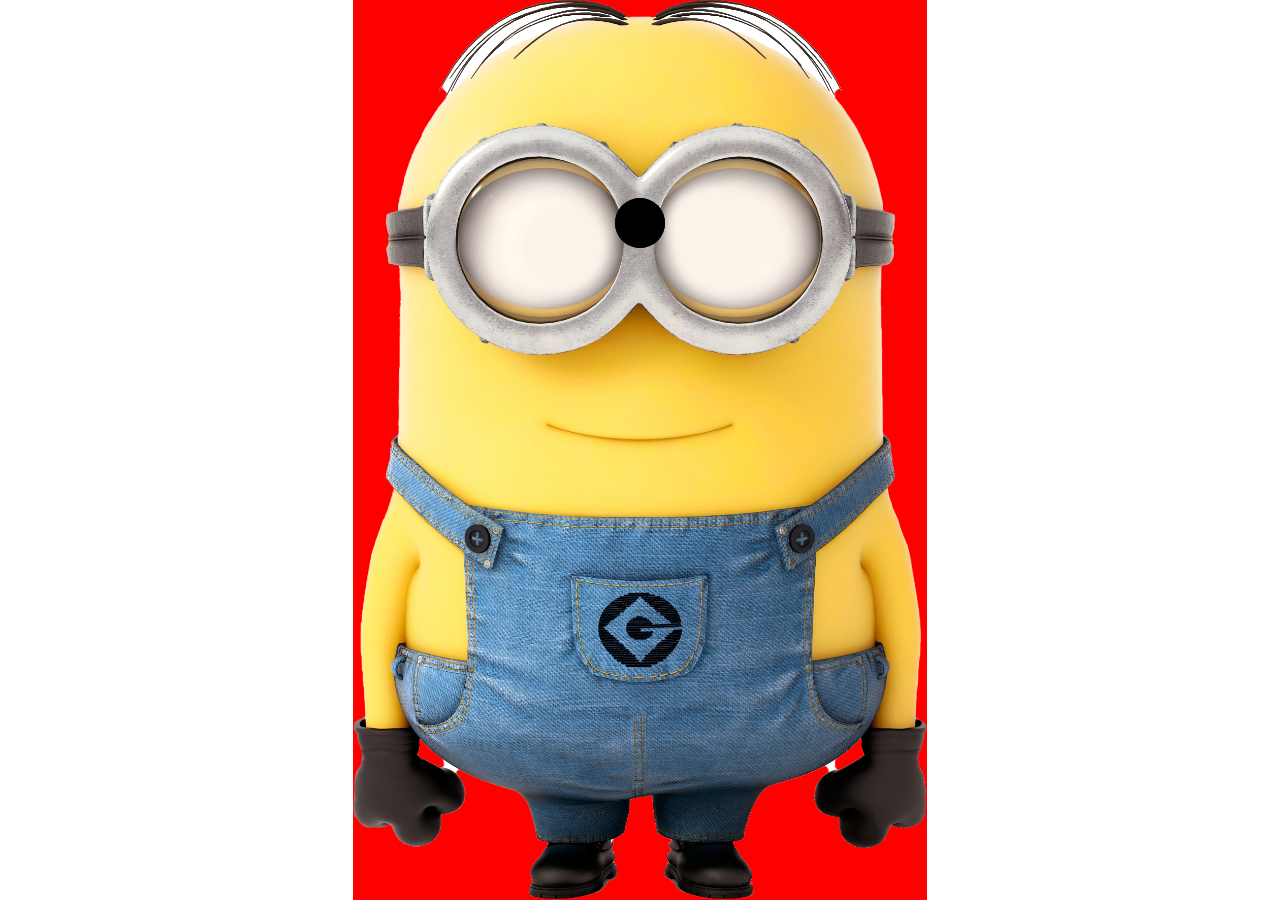
<file: minions.html>
<!DOCTYPE html>
<html lang="en">

<head>
    <meta charset="UTF-8">
    <meta http-equiv="X-UA-Compatible" content="IE=edge">
    <meta name="viewport" content="width=device-width, initial-scale=1.0">
    <title>Document</title>
    <link rel="stylesheet" href="css/style.css">

</head>

<body>
    <main onmousemove="eye(event)">
        <figure>
            <span></span>
            <span></span>
            <img src="img/Layer 2.png" alt="">
        </figure>
    </main>
</body>
<script>
    function eye(e) {
        let x = e.clientX;
        let Y = e.clientY;
        let leftEye = document.querySelector('main>figure>span:nth-of-type(1)');
        let RightEye = document.querySelector('main>figure>span:nth-of-type(2)');
        let fig = (document.getElementsByTagName('figure')[0].clientWidth / 2)
        let figH = (document.getElementsByTagName('figure')[0].clientHeight / 2)

        console.log(fig)
        //  + 100 Y / 15 + 100
        leftEye.style.left = x / 20.75 + (fig - (0.18 * fig)) + 'px'
        leftEye.style.top = Y / 15 +(figH - (0.6 * figH)) + 'px'
        RightEye.style.left = x / 19.95 + (fig + (0.01 * fig)) + 'px'
        RightEye.style.top = Y / 15+(figH - (0.6 * figH)) + 'px'
    }
</script>

</html>
</file>
<file: css/style.css>
* {
  padding: 0;
  margin: 0;
  -webkit-box-sizing: border-box;
          box-sizing: border-box;
  cursor: url("img/banana-cartoon-png-Images-PNG-Transparent");
}

main {
  width: 100%;
  height: 100vh;
  overflow: hidden;
}

main > figure {
  height: 100%;
  width: 100%;
  position: relative;
  display: -webkit-box;
  display: -ms-flexbox;
  display: flex;
  -webkit-box-pack: center;
      -ms-flex-pack: center;
          justify-content: center;
}

main > figure img {
  height: 100%;
  background-color: red;
  -o-object-fit: contain;
     object-fit: contain;
}

main > figure > span {
  background-color: black;
  width: 50px;
  height: 50px;
  border-radius: 50%;
  position: absolute;
  top: 22%;
}
/*# sourceMappingURL=style.css.map */
</file>
